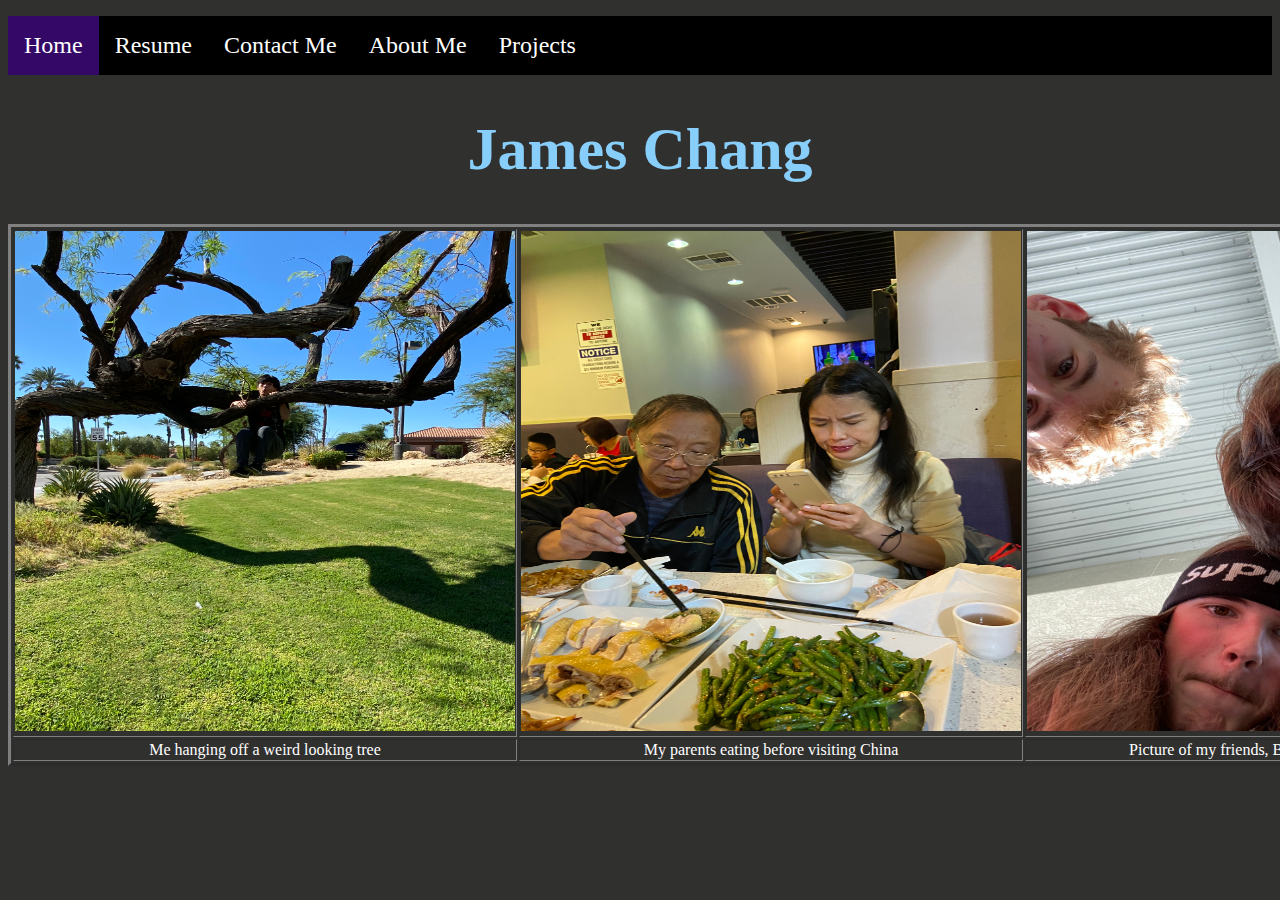
<file: index.html>
<!DOCTYPE html>
<html>
    <head>
        <title>Home</title>
        <link rel="stylesheet" type="text/css" href="css/navbar.css" />
        <link rel="stylesheet" type="text/css" href="css/index.css" />
    </head>
    <body> 

        <ul class="navbar">
            <li class="active"><a href="index.html">Home</a></li>
            <li><a href="resume.html">Resume</a></li>
            <li><a href="contactme.html">Contact Me</a></li>
            <li><a href="aboutme.html">About Me</a></li>
            <li class="drop-down">
                <a href="#">Projects</a>
                <ul class="dropdown-content">
                    <li><a href="textadventure.html">Text Adventure</a></li>
                    <li><a href="textadventurepython.html">Python Text Adventure</a></li>
                    <li><a href="rockpaperscissor.html">Rock Paper Scissor</a></li>
                    <li><a href="rsaproject.html">RSA Encryption and Decryption</a></li>
                    <li><a href="sinksubpro.html">Sink Sub Pro</a></li>
                </ul>
            </li>
        </ul>
          
        <h1>James Chang</h1>
        <table border=3 class="whitetext">
            <tr>
                <th><img src="images/treeclimb.jpg" width="500" height="500"></th>
                <th><img src="images/parents.jpg" width="500" height="500"></th>
                <th><img src="images/trio.jpg" width="500" height="500"></th>
            </tr>
            <tr>
                <td>Me hanging off a weird looking tree</td>
                <td>My parents eating before visiting China</td>
                <td>Picture of my friends, Bryce, Wyatt, and Ryan</td>
            </tr>
        </table>
    </body>
</html>
</file>
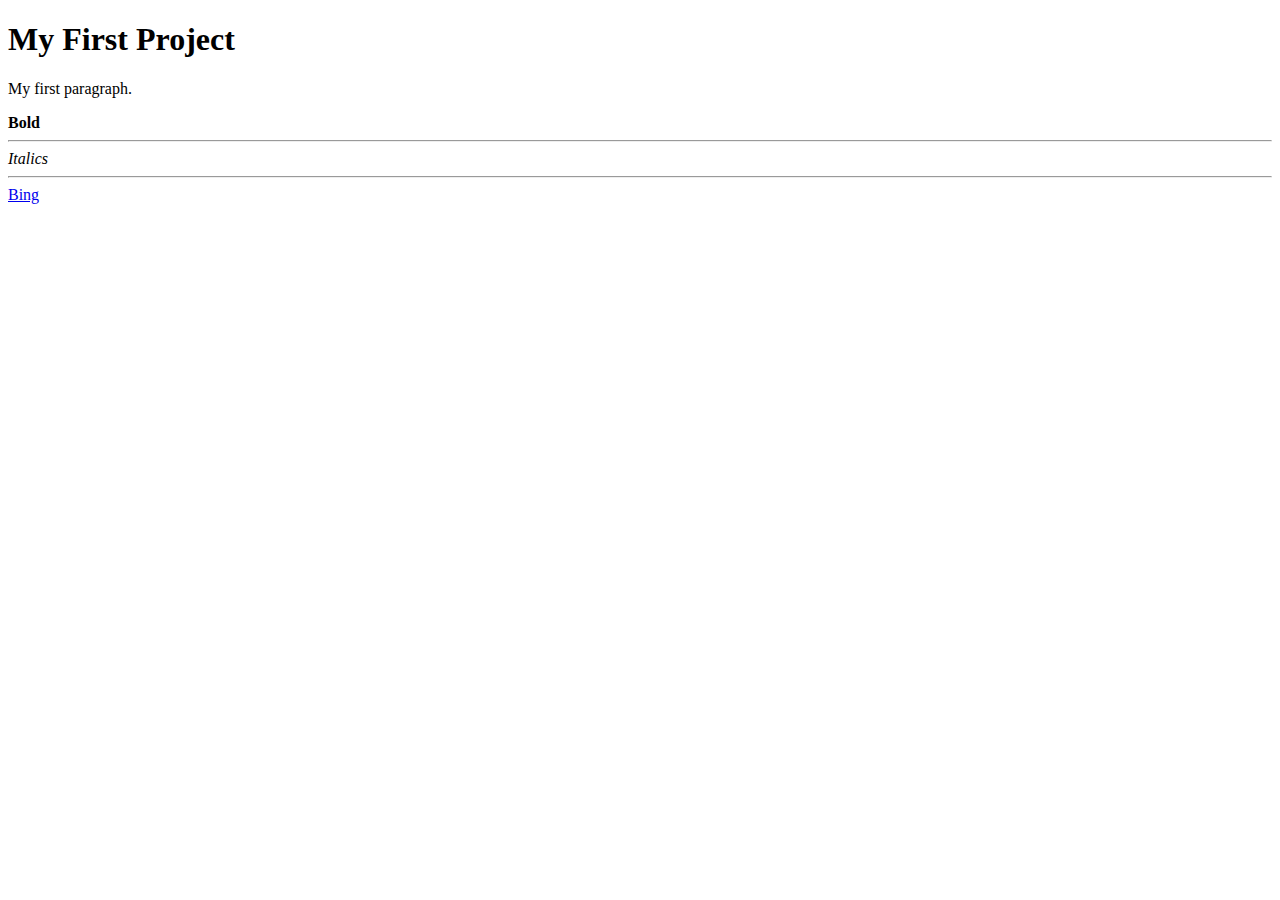
<file: .theia/index.html>
<!DOCTYPE html>
<html>
    <head>
        <title>Page Title</title>
    </head>
    <body>

        <h1>My First Project</h1>
        <p>My first paragraph.</p>
        <b>Bold</b><br>
        <hr>
        <i>Italics</i><br>
        <hr>
        <a href="https://bing.com">
        Bing
        </a>
    </body>
</html>
</file>
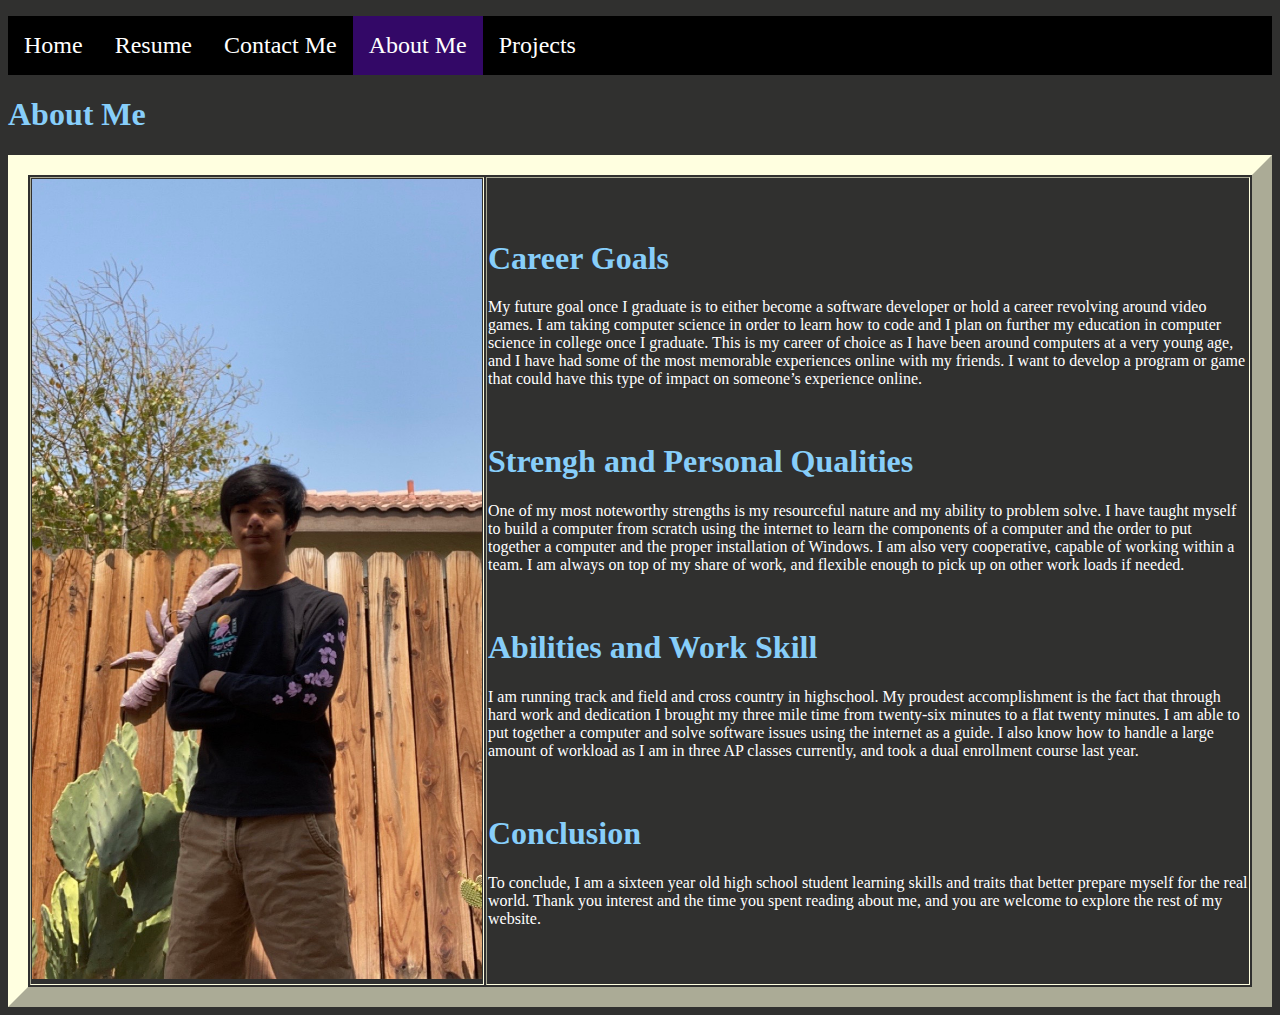
<file: aboutme.html>
<!DOCTYPE html>
<html>
    <head>
        <title>About Me</title>
        <link rel="stylesheet" type="text/css" href="css/navbar.css" />
        <link rel="stylesheet" type="text/css" href="css/aboutme.css" />
    </head>
    <body>

        <ul class="navbar">
            <li><a href="index.html">Home</a></li>
            <li><a href="resume.html">Resume</a></li>
            <li><a href="contactme.html">Contact Me</a></li>
            <li class="active"><a href="aboutme.html">About Me</a></li>
            <li class="drop-down">
                <a href="#">Projects</a>
                <ul class="dropdown-content">
                    <li><a href="textadventure.html">Text Adventure</a></li>
                    <li><a href="textadventurepython.html">Python Text Adventure</a></li>
                    <li><a href="rockpaperscissor.html">Rock Paper Scissor</a></li>
                    <li><a href="rsaproject.html">RSA Encryption and Decryption</a></li>
                    <li><a href="sinksubpro.html">Sink Sub Pro</a></li>
                </ul>
            </li>
        </ul>
          
        <h1>About Me</h1>
        <table border="20px">
        <td><img src="images/me.jpg" width="450" height=800></td>
        <td class=paragraph>
        <h1>Career Goals</h1>
        <p>My future goal once I graduate is to either become a software developer or hold a career revolving around video games. I am taking computer science in order to learn how to code and I plan on further my education in computer science in college once I graduate. This is my career of choice as I have been around computers at a very young age, and I have had some of the most memorable experiences online with my friends. I want to develop a program or game that could have this type of impact on someone’s experience online.</p>
        <br>
        <h1>Strengh and Personal Qualities</h1>
        <p>One of my most noteworthy strengths is my resourceful nature and my ability to problem solve. I have taught myself to build a computer from scratch using the internet to learn the components of a computer and the order to put together a computer and the proper installation of Windows. I am also very cooperative, capable of working within a team. I am always on top of my share of work, and flexible enough to pick up on other work loads if needed.</p>
        <br>
        <h1>Abilities and Work Skill</h1>
        <p>I am running track and field and cross country in highschool. My proudest accomplishment is the fact that through hard work and dedication I brought my three mile time from twenty-six minutes to a flat twenty minutes. I am able to put together a computer and solve software issues using the internet as a guide. I also know how to handle a large amount of workload as I am in three AP classes currently, and took a dual enrollment course last year.</p>
        <br>
        <h1>Conclusion</h1>
        <p>To conclude, I am a sixteen year old high school student learning skills and traits that better prepare myself for the real world. Thank you interest and the time you spent reading about me, and you are welcome to explore the rest of my website.</p>
        </td>
        </table>

    </body>
</html>
</file>
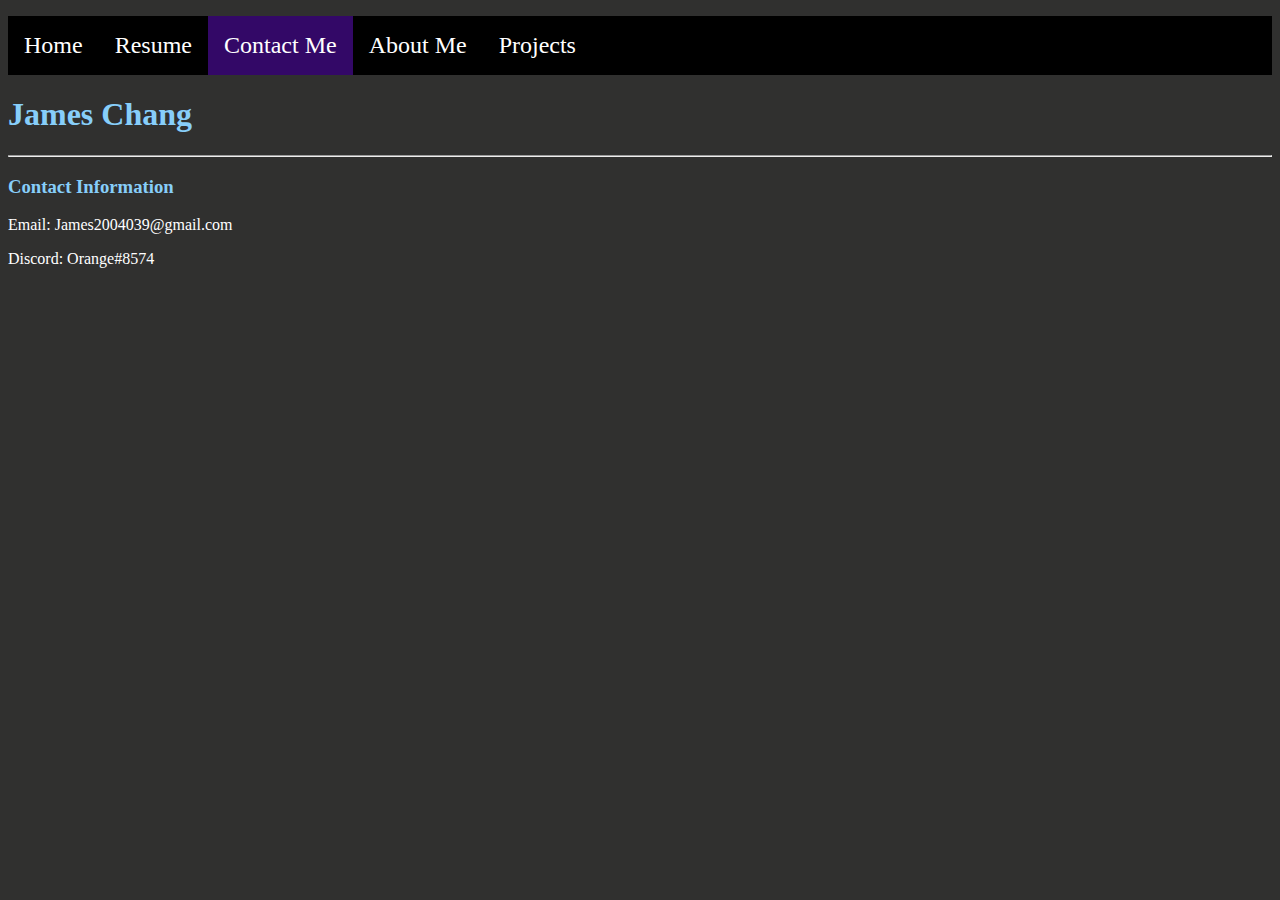
<file: contactme.html>
<!DOCTYPE html>
<html>
    <head>
        <title>Contact Me</title>
        <link rel="stylesheet" type="text/css" href="css/navbar.css" />
        <link rel="stylesheet" type="text/css" href="css/contactme.css" />
    </head>
    <body>

        <ul class="navbar">
            <li><a href="index.html">Home</a></li>
            <li><a href="resume.html">Resume</a></li>
            <li class="active"><a href="contactme.html">Contact Me</a></li>
            <li><a href="aboutme.html">About Me</a></li>
            <li class="drop-down">
                <a href="#">Projects</a>
                <ul class="dropdown-content">
                    <li><a href="textadventure.html">Text Adventure</a></li>
                    <li><a href="textadventurepython.html">Python Text Adventure</a></li>
                    <li><a href="rockpaperscissor.html">Rock Paper Scissor</a></li>
                    <li><a href="rsaproject.html">RSA Encryption and Decryption</a></li>
                    <li><a href="#">Project 5</a></li>
                </ul>
            </li>
        </ul>

        <h1>James Chang</h1>
        <hr>
        <h3>Contact Information</h3>
        <p>Email: James2004039@gmail.com</p>
        <p>Discord: Orange#8574<p>
    </body>
</html>
</file>
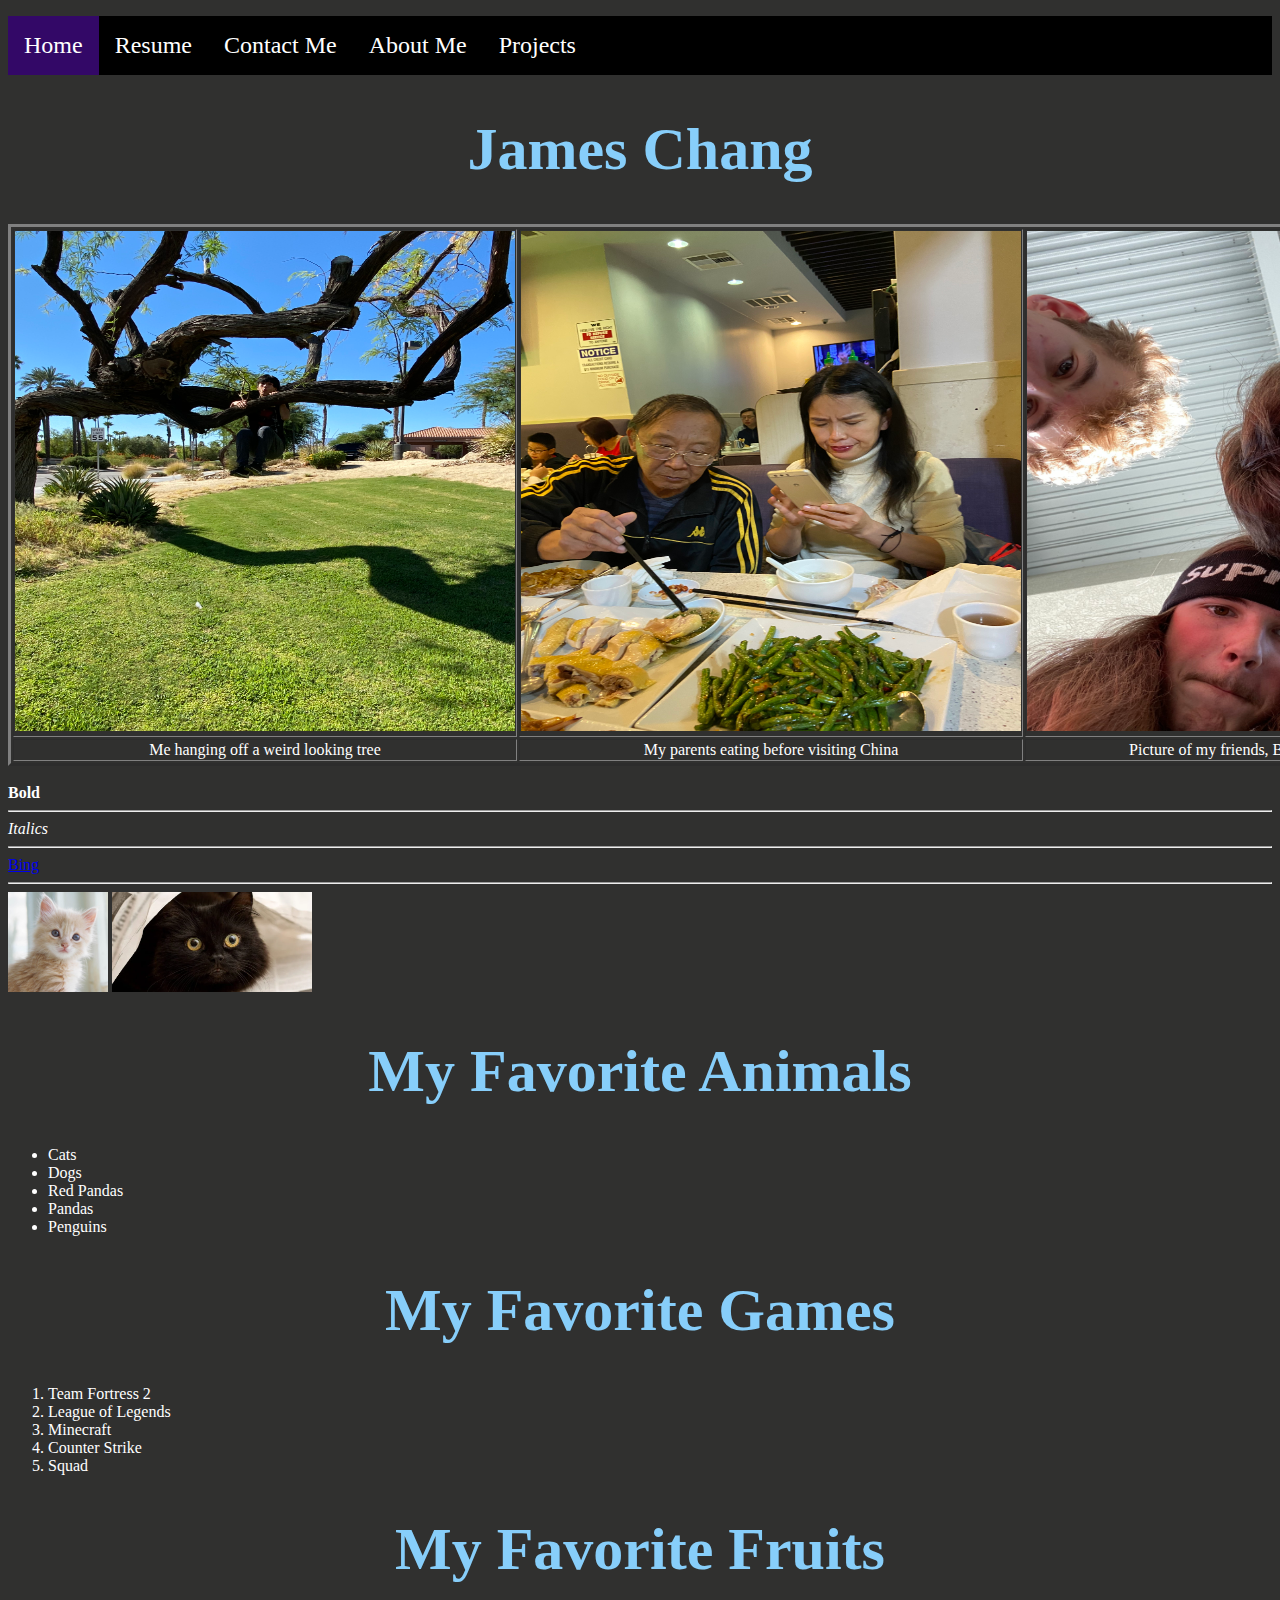
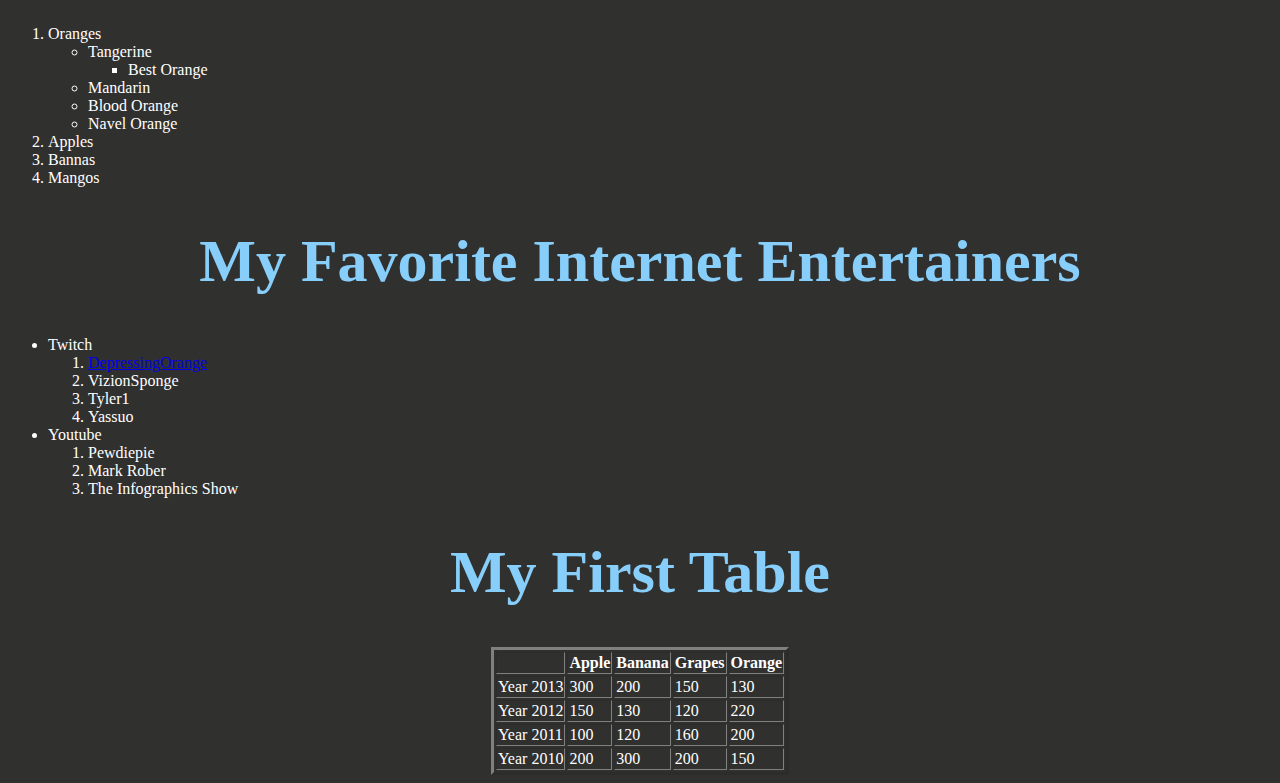
<file: dark.html>
<!DOCTYPE html>
<html>
    <head>
        <title>Home</title>
        <link rel="stylesheet" type="text/css" href="css/navbar.css" />
        <link rel="stylesheet" type="text/css" href="css/index.css" />
    </head>
    <body> 

        <ul class="navbar">
            <li class="active"><a href="index.html">Home</a></li>
            <li><a href="resume.html">Resume</a></li>
            <li><a href="contactme.html">Contact Me</a></li>
            <li><a href="aboutme.html">About Me</a></li>
            <li class="drop-down">
                <a href="#">Projects</a>
                <ul class="dropdown-content">
                    <li><a href="textadventure.html">Text Adventure</a></li>
                    <li><a href="textadventurepython.html">Python Text Adventure</a></li>
                    <li><a href="rockpaperscissor.html">Rock Paper Scissor</a></li>
                    <li><a href="rsaproject.html">RSA Encryption and Decryption</a></li>
                    <li><a href="sinksubpro.html">Sink Sub Pro</a></li>
                </ul>
            </li>
        </ul>
          
        <h1>James Chang</h1>
        <table border=3 class="whitetext">
            <tr>
                <th><img src="images/treeclimb.jpg" width="500" height="500"></th>
                <th><img src="images/parents.jpg" width="500" height="500"></th>
                <th><img src="images/trio.jpg" width="500" height="500"></th>
            </tr>
            <tr>
                <td>Me hanging off a weird looking tree</td>
                <td>My parents eating before visiting China</td>
                <td>Picture of my friends, Bryce, Wyatt, and Ryan</td>
            </tr>
        </table>
        <br>
        <b>Bold</b>
        <hr>
        <i>Italics</i>
        <hr>
        <a href="https://bing.com">
        Bing
        </a>
        <hr>
        <img src="images/kitten.jpg" width="100" height="100">
        <a href="https://en.wikipedia.org/wiki/Cat">
        <img src="images/blackcat.jpg" width="200" height="100">
        </a>
        <h1>My Favorite Animals</h1>
        <ul>
            <li>Cats</li>
            <li>Dogs</li>
            <li>Red Pandas</li>
            <li>Pandas</li>
            <li>Penguins</li>
        </ul>
        <h1>My Favorite Games</h1>
        <ol>
            <li>Team Fortress 2</li>
            <li>League of Legends</li>
            <li>Minecraft</li>
            <li>Counter Strike</li>
            <li>Squad</li>
        </ol>
        <h1>My Favorite Fruits</h1>
        <ol>
            <li>Oranges
                <ul>
                    <li>Tangerine
                        <ul>
                            <li>Best Orange</li>
                        </ul>
                    </li>
                    <li>Mandarin</li>
                    <li>Blood Orange</li>
                    <li>Navel Orange</li>
                </ul>
            </li>
            <li>Apples</li>
            <li>Bannas</li>
            <li>Mangos</li>
        </ol>
        <h1>My Favorite Internet Entertainers</h1>
        <ul>
            <li>Twitch
                <ol>
                    <li><a href="https://twitch.tv/depressingorange">DepressingOrange</a></li>
                    <li>VizionSponge</li>
                    <li>Tyler1</li>
                    <li>Yassuo</li>
                </ol>
            </li>
            <li>Youtube
                <ol>
                    <li>Pewdiepie</li>
                    <li>Mark Rober</li>
                    <li>The Infographics Show</li>
                </ol>
            </li>
        </ul>
        <h1>My First Table</h1>
        <table border=3>
            <tr class="headerRow">
                <th></th>
                <th>Apple</th>
                <th>Banana</th>
                <th>Grapes</th>
                <th>Orange</th>
            </tr>
            <tr class="oddRow">
                <td>Year 2013</td>
                <td>300</td>
                <td>200</td>
                <td>150</td>
                <td>130</td>
            </tr>
            <tr class="evenRow">
                <td>Year 2012</td>
                <td>150</td>
                <td>130</td>
                <td>120</td>
                <td>220</td>
            </tr>
            <tr class="oddRow">
                <td>Year 2011</td>
                <td>100</td>
                <td>120</td>
                <td>160</td>
                <td>200</td>            
            </tr>
            <tr class="evenRow">
                <td>Year 2010</td>
                <td>200</td>
                <td>300</td>
                <td>200</td>
                <td>150</td>
            </tr>
        </table>
    </body>
</html>
</file>
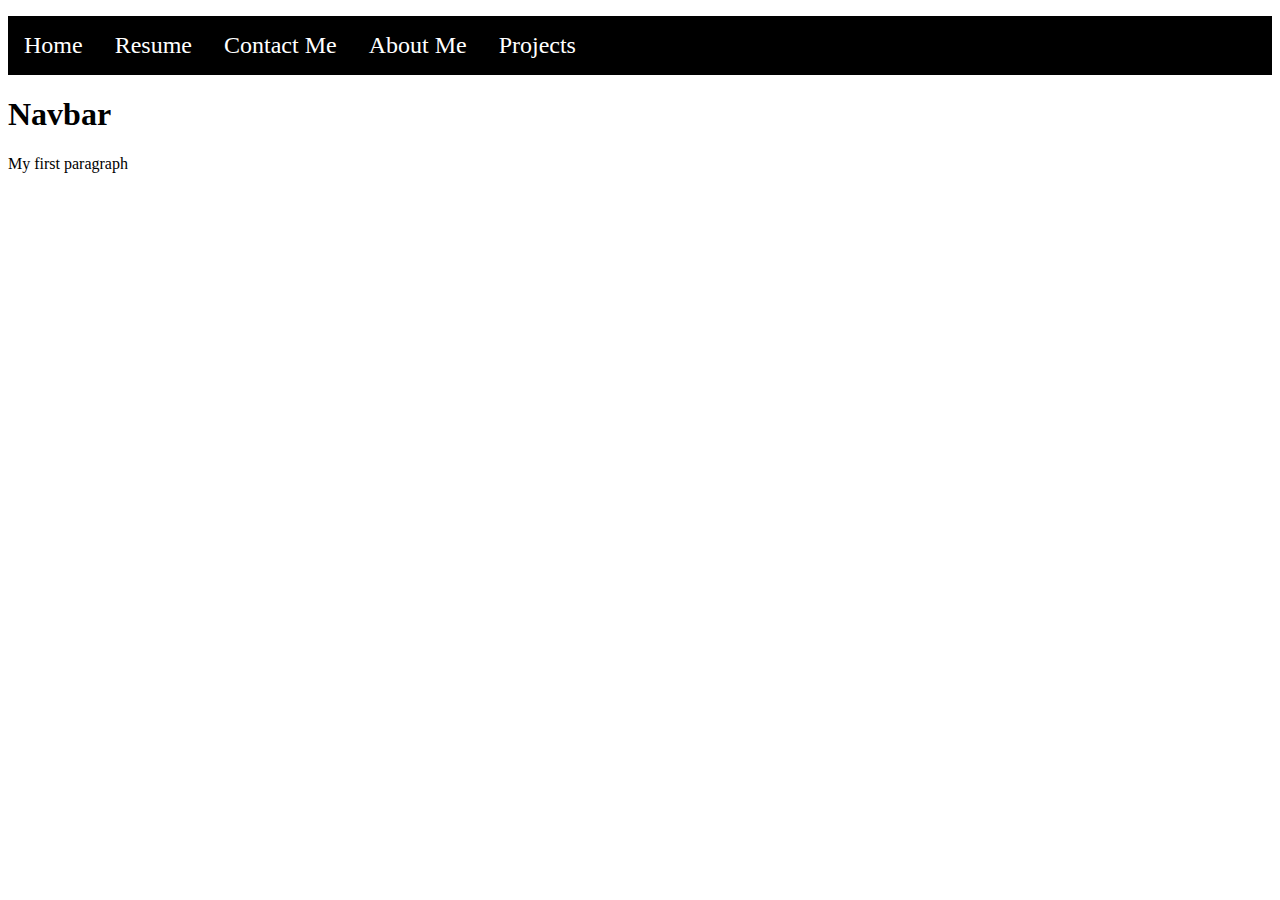
<file: navbar.html>
<!DOCTYPE html>
<html>
    <head>
        <title>Navbar</title>
        <link rel="stylesheet" type="text/css" href="css/navbar.css" />
    </head>
    <body>

        <ul class="navbar">
            <li><a href="index.html">Home</a></li>
            <li><a href="resume.html">Resume</a></li>
            <li><a href="contactme.html">Contact Me</a></li>
            <li><a href="aboutme.html">About Me</a></li>
            <li class="drop-down">
                <a href="#">Projects</a>
                <ul class="dropdown-content">
                    <li><a href="textadventure.html">Text Adventure</a></li>
                    <li><a href="textadventurepython.html">Python Text Adventure</a></li>
                    <li><a href="rockpaperscissor.html">Rock Paper Scissor</a></li>
                    <li><a href="rsaproject.html">RSA Encryption and Decryption</a></li>
                    <li><a href="sinksubpro.html">Sink Sub Pro</a></li>
                </ul>
            </li>
        </ul>
          
    <h1>Navbar</h1>
    <p>My first paragraph</p>
    </body>
</html>
</file>
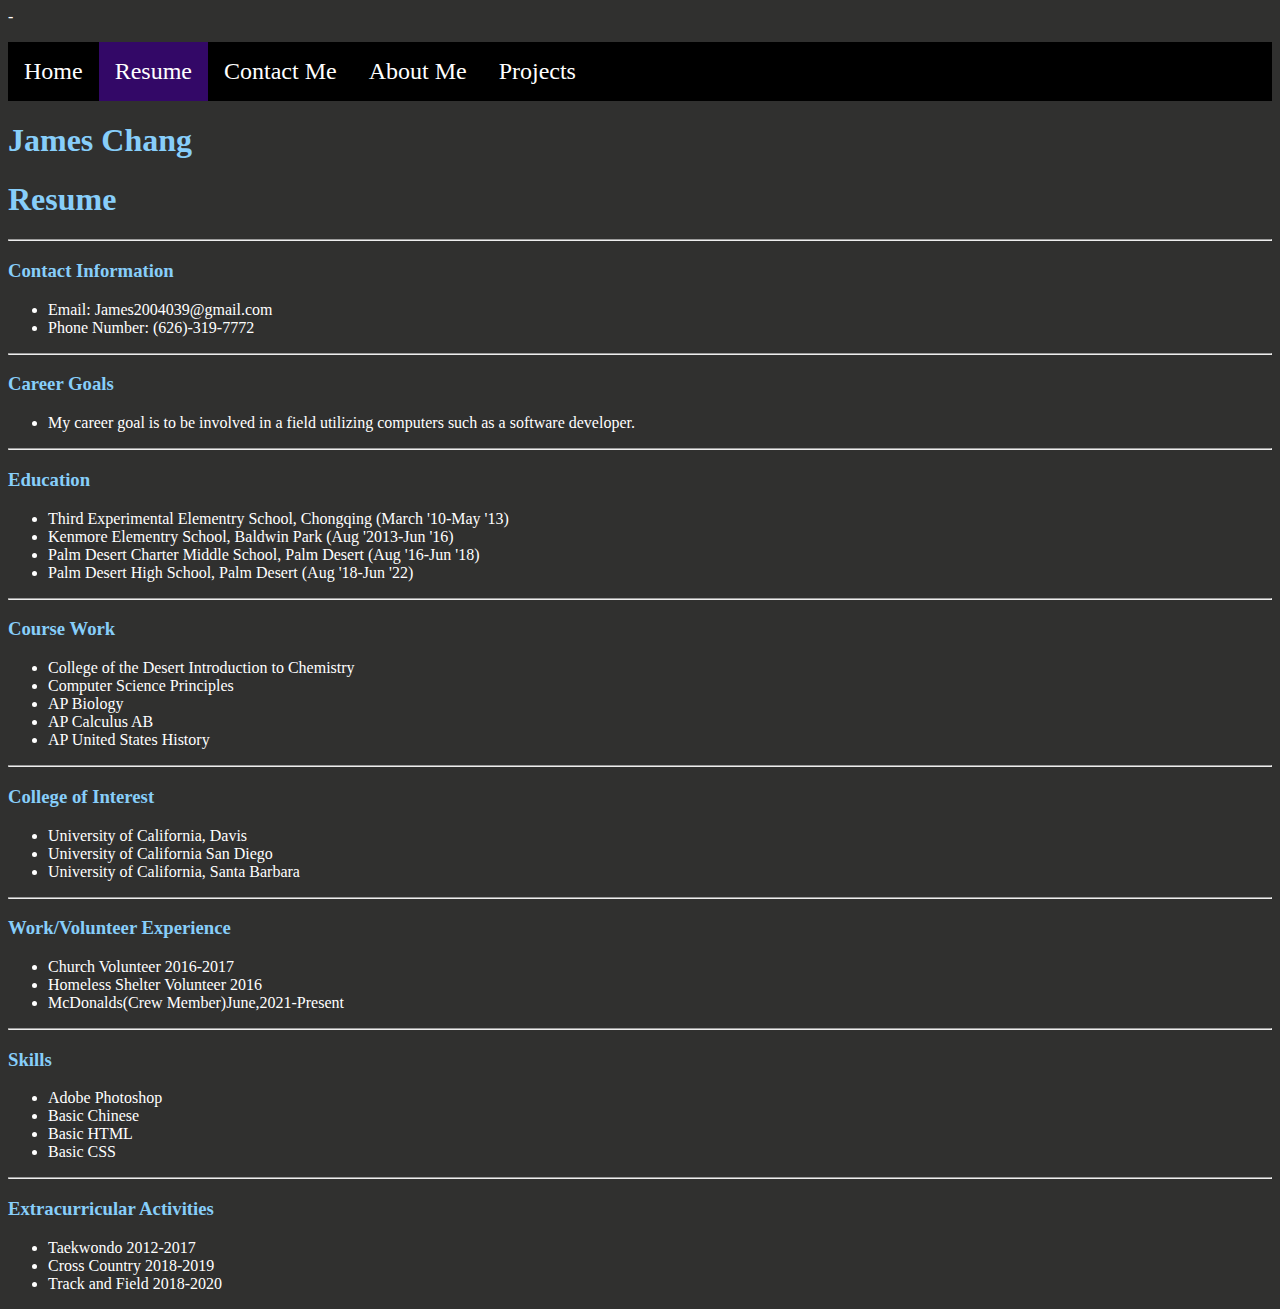
<file: resume.html>
-<!DOCTYPE html>
<html>
    <head>
        <title>Resume</title>
        <link rel="stylesheet" type="text/css" href="css/navbar.css" />
        <link rel="stylesheet" type="text/css" href="css/resume.css" />
    </head>
    <body>

        <ul class="navbar">
            <li><a href="index.html">Home</a></li>
            <li class="active"><a href="resume.html">Resume</a></li>
            <li><a href="contactme.html">Contact Me</a></li>
            <li><a href="aboutme.html">About Me</a></li>
            <li class="drop-down">
                <a href="#">Projects</a>
                <ul class="dropdown-content">
                    <li><a href="textadventure.html">Text Adventure</a></li>
                    <li><a href="textadventurepython.html">Python Text Adventure</a></li>
                    <li><a href="rockpaperscissor.html">Rock Paper Scissor</a></li>
                    <li><a href="rsaproject.html">RSA Encryption and Decryption</a></li>
                    <li><a href="sinksubpro.html">Sink Sub Pro</a></li>
                </ul>
            </li>
        </ul>

        <h1>James Chang</h1>  
        <h1>Resume</h1>
        <hr>
        <h3>Contact Information</h3>
        <ul>
            <li>Email: James2004039@gmail.com</li>
            <li>Phone Number: (626)-319-7772</li>
        </ul>
        <hr>
        <h3>Career Goals</h3>
        <ul>
            <li>My career goal is to be involved in a field utilizing computers such as a software developer.</li>
        </ul>
        <hr>
        <h3>Education</h3>
        <ul>
            <li>Third Experimental Elementry School, Chongqing (March '10-May '13)
            <li>Kenmore Elementry School, Baldwin Park (Aug '2013-Jun '16)
            <li>Palm Desert Charter Middle School, Palm Desert (Aug '16-Jun '18)</li>
            <li>Palm Desert High School, Palm Desert (Aug '18-Jun '22)</li>
        </ul>
        <hr>
        <h3>Course Work</h3>
        <ul>
            <li>College of the Desert Introduction to Chemistry</li>
            <li>Computer Science Principles</li>
            <li>AP Biology</li>
            <li>AP Calculus AB</li>
            <li>AP United States History</li>
        </ul>
        <hr>
        <h3>College of Interest</h3>
        <ul>
            <li>University of California, Davis</li>
            <li>University of California San Diego</li>
            <li>University of California, Santa Barbara</li>
        </ul>
        <hr>
        <h3>Work/Volunteer Experience</h3>
        <ul>
            <li>Church Volunteer 2016-2017</li>
            <li>Homeless Shelter Volunteer 2016</li>
            <li>McDonalds(Crew Member)June,2021-Present</li>
        </ul>
        <hr>
        <h3>Skills</h3>
        <ul>
            <li>Adobe Photoshop</li>
            <li>Basic Chinese</li>
            <li>Basic HTML</li>
            <li>Basic CSS</li>
        </ul>
        <hr>
        <h3>Extracurricular Activities</h3>
        <ul>
            <li>Taekwondo 2012-2017</li>
            <li>Cross Country 2018-2019</li>
            <li>Track and Field 2018-2020</li>
        </ul>
    </body>
</html>
</file>
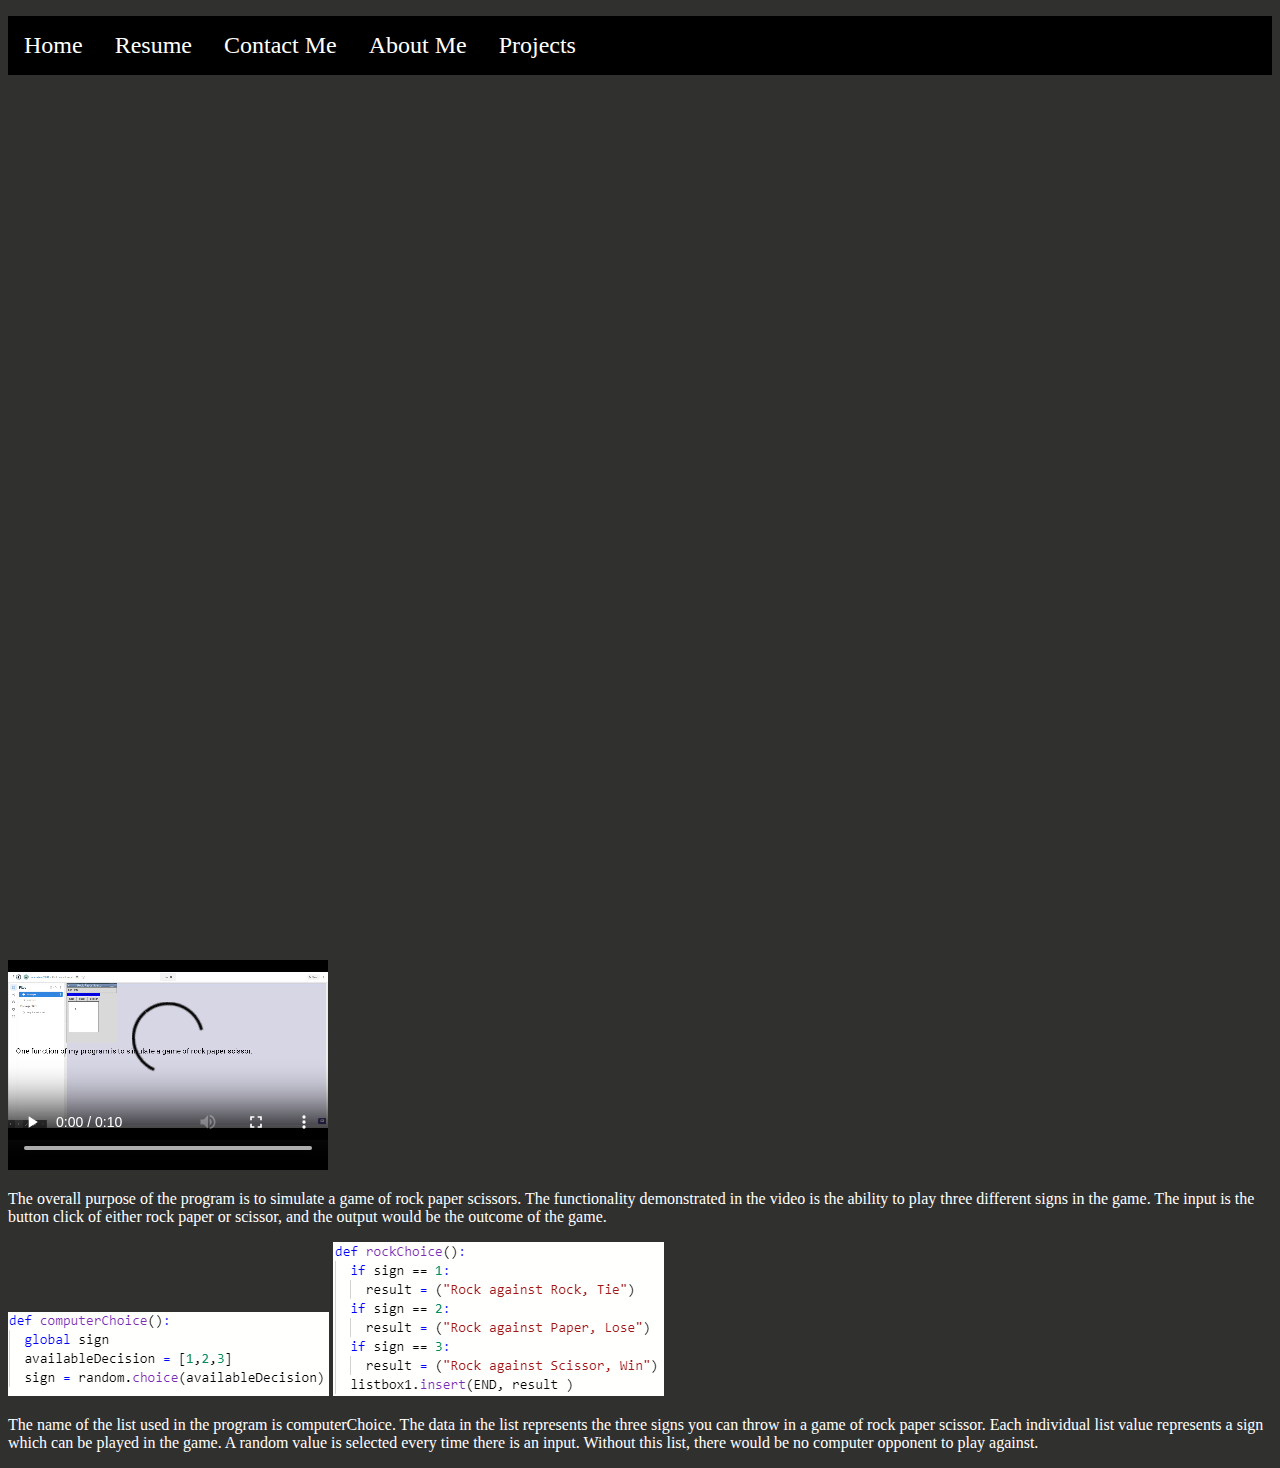
<file: rockpaperscissor.html>
<!DOCTYPE html>
<html>
    <head>
        <title>Rock Paper Scissor</title>
        <link rel="stylesheet" type="text/css" href="css/navbar.css" />
        <link rel="stylesheet" type="text/css" href="css/textadventurepython.css" />
    </head>
    <body>

        <ul class="navbar">
            <li><a href="index.html">Home</a></li>
            <li><a href="resume.html">Resume</a></li>
            <li><a href="contactme.html">Contact Me</a></li>
            <li><a href="aboutme.html">About Me</a></li>
            <li class="drop-down">
                <a href="#">Projects</a>
                <ul class="dropdown-content">
                    <li><a href="textadventure.html">Text Adventure</a></li>
                    <li><a href="textadventurepython.html">Python Text Adventure</a></li>
                    <li><a href="rockpaperscissor.html">Rock Paper Scissor</a></li>
                    <li><a href="rsaproject.html">RSA Encryption and Decryption</a></li>
                    <li><a href="sinksubpro.html">Sink Sub Pro</a></li>
                </ul>
            </li>
        </ul>     

        <iframe height="835px" width="100%" src="https://repl.it/@jameschang2004/Rock-Paper-Scissors?lite=true" scrolling="no" frameborder="no" allowtransparency="true" allowfullscreen="true" sandbox="allow-forms allow-pointer-lock allow-popups allow-same-origin allow-scripts allow-modals"></iframe>
        <video width="320" height="240" controls>
            <source src="videos/gamevideo.mp4" type="video/mp4">
        </video>
        <p>The overall purpose of the program is to simulate a game of rock paper scissors. The functionality demonstrated in the video is the ability to play three different signs in the game. The input is the button click of either rock paper or scissor, and the output would be the outcome of the game.</p>
        <img src="images/code1.png">
        <img src="images/code2.png">
        <p>The name of the list used in the program is computerChoice. The data in the list represents the three signs you can throw in a game of rock paper scissor. Each individual list value represents a sign which can be played in the game. A random value is selected every time there is an input. Without this list, there would be no computer opponent to play against.</p>
    </body>
</html>
</file>
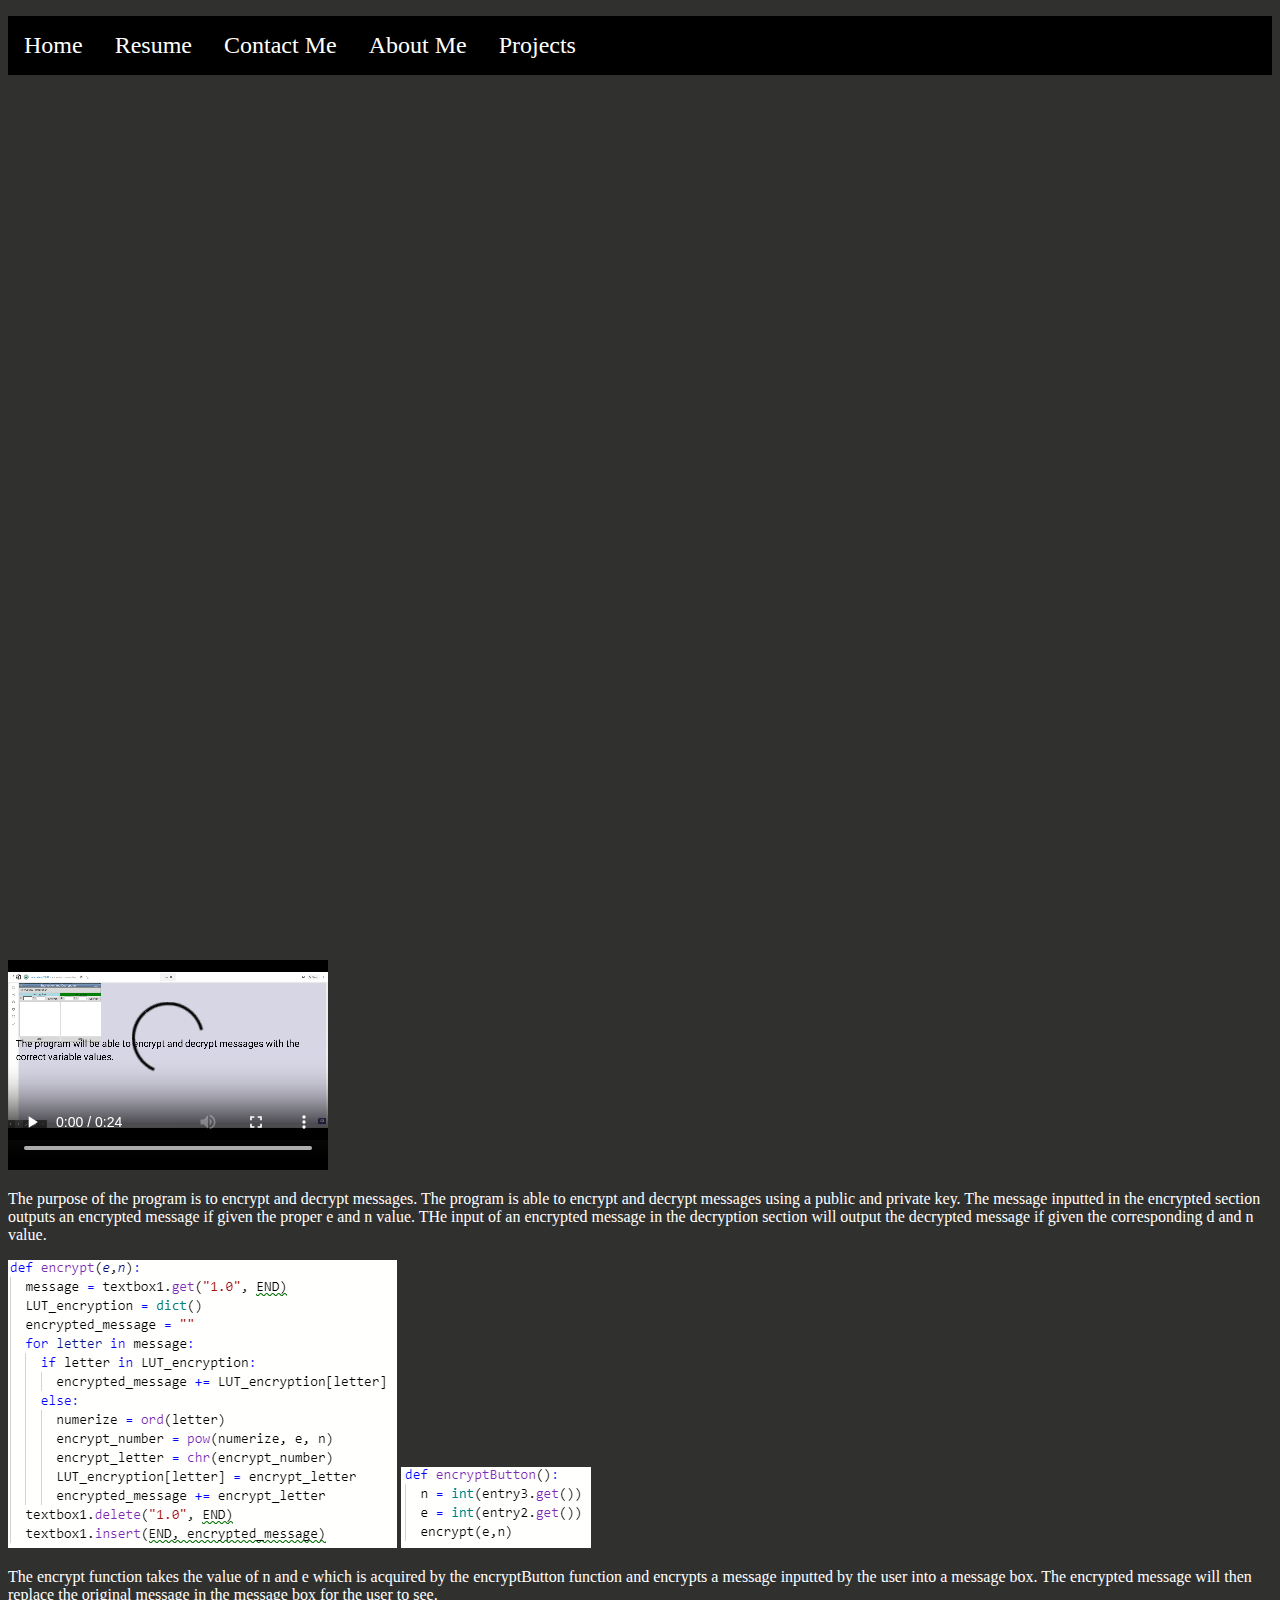
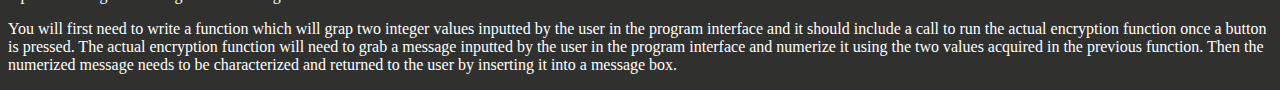
<file: rsaproject.html>
<!DOCTYPE html>
<html>
    <head>
        <title>RSA Encryption and Decryption</title>
        <link rel="stylesheet" type="text/css" href="css/navbar.css" />
        <link rel="stylesheet" type="text/css" href="css/textadventurepython.css" />
    </head>
    <body>
        <ul class="navbar">
            <li><a href="index.html">Home</a></li>
            <li><a href="resume.html">Resume</a></li>
            <li><a href="contactme.html">Contact Me</a></li>
            <li><a href="aboutme.html">About Me</a></li>
            <li class="drop-down">
                <a href="#">Projects</a>
                <ul class="dropdown-content">
                    <li><a href="textadventure.html">Text Adventure</a></li>
                    <li><a href="textadventurepython.html">Python Text Adventure</a></li>
                    <li><a href="rockpaperscissor.html">Rock Paper Scissor</a></li>
                    <li><a href="rsaproject.html">RSA Encryption and Decryption</a></li>
                    <li><a href="sinksubpro.html">Sink Sub Pro</a></li>
                </ul>
            </li>
        </ul>  

        <iframe height="835px" width="100%" src="https://repl.it/@jameschang2004/rsa-project-jameschang2004?lite=true" scrolling="no" frameborder="no" allowtransparency="true" allowfullscreen="true" sandbox="allow-forms allow-pointer-lock allow-popups allow-same-origin allow-scripts allow-modals"></iframe>
        <video width="320" height="240" controls>
            <source src="videos/rsaencryption.mp4" type="video/mp4">
        </video>
        <p>
            The purpose of the program is to encrypt and decrypt messages. The program is able to encrypt and decrypt messages using a public and private key. The message inputted in the encrypted section outputs an encrypted message if given the proper e and n value. THe input of an encrypted message in the decryption section will output the decrypted message if given the corresponding d and n value.
        </p>
        <img src="images/encryptioncode.png">
        <img src="images/encryptbutton.png">
        <p>
            The encrypt function takes the value of n and e which is acquired by the encryptButton function and encrypts a message inputted by the user into a message box. The encrypted message will then replace the original message in the message box for the user to see. 
        </p>
        <p>
            You will first need to write a function which will grap two integer values inputted by the user in the program interface and it should include a call to run the actual encryption function once a button is pressed. The actual encryption function will need to grab a message inputted by the user in the program interface and numerize it using the two values acquired in the previous function. Then the numerized message needs to be characterized and returned to the user by inserting it into a message box.
        </p>
    </body>
</html>
</file>
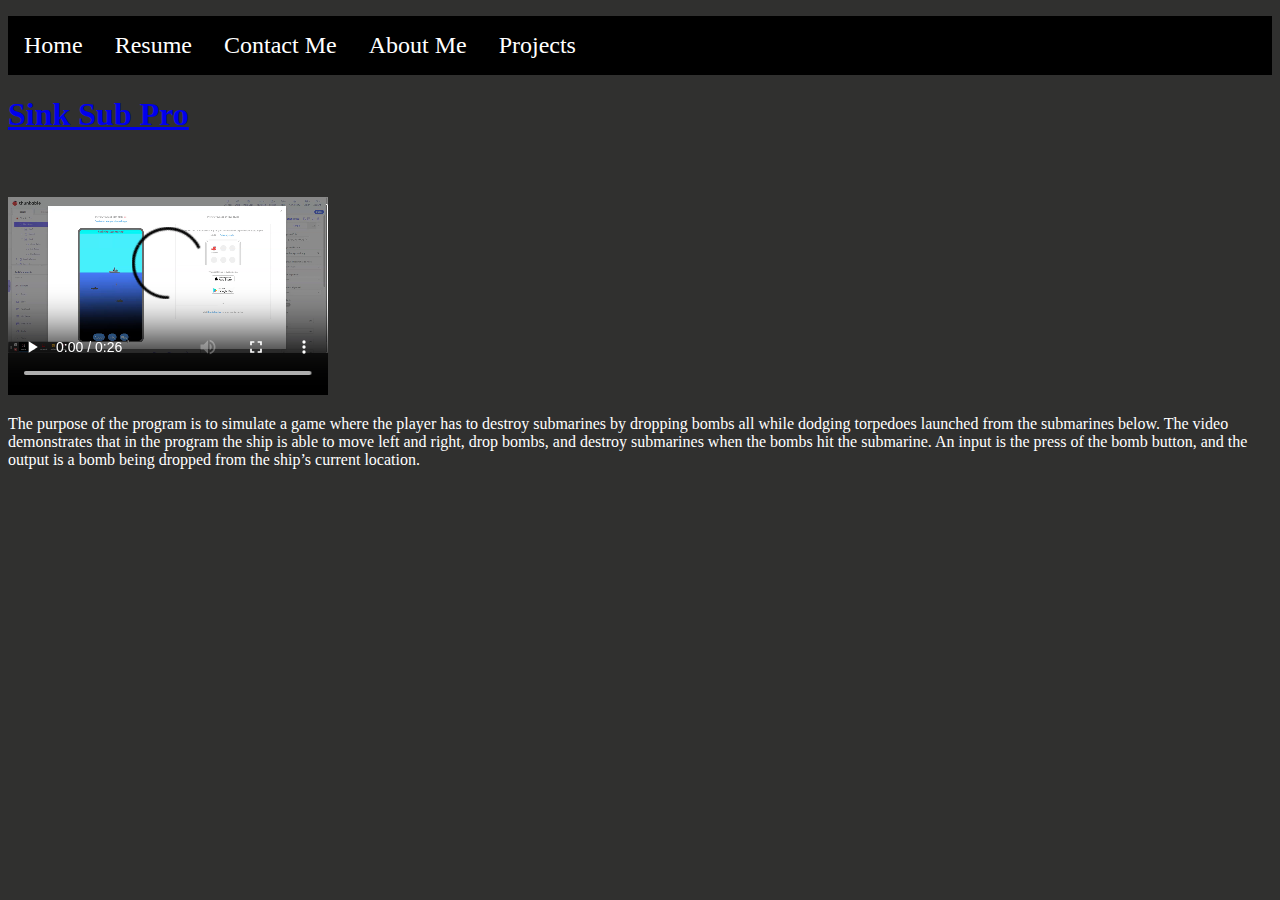
<file: sinksubpro.html>
<!DOCTYPE html>
<html>
    <head>
        <title>Sink Sub Pro</title>
        <link rel="stylesheet" type="text/css" href="css/navbar.css" />
        <link rel="stylesheet" type="text/css" href="css/textadventurepython.css" />
    </head>
    <body>

        <ul class="navbar">
            <li><a href="index.html">Home</a></li>
            <li><a href="resume.html">Resume</a></li>
            <li><a href="contactme.html">Contact Me</a></li>
            <li><a href="aboutme.html">About Me</a></li>
            <li class="drop-down">
                <a href="#">Projects</a>
                <ul class="dropdown-content">
                    <li><a href="textadventure.html">Text Adventure</a></li>
                    <li><a href="textadventurepython.html">Python Text Adventure</a></li>
                    <li><a href="rockpaperscissor.html">Rock Paper Scissor</a></li>
                    <li><a href="rsaproject.html">RSA Encryption and Decryption</a></li>
                    <li><a href="sinksubpro.html">Sink Sub Pro</a></li>
                </ul>
            </li>
        </ul>
          
        <h1><a href="https://x.thunkable.com/copy/dab73ee277d032dac64e74fa6b3b590a">Sink Sub Pro</a></h1>
        <video width="320" height="240" controls>
            <source src="videos/sinksubprovideo.mp4" type="video/mp4">
        </video>
        <p>The purpose of the program is to simulate a game where the player has to destroy submarines by dropping bombs all while dodging torpedoes launched from the submarines below. The video demonstrates that in the program the ship is able to move left and right, drop bombs, and destroy submarines when the bombs hit the submarine. An input is the press of the bomb button, and the output is a bomb being dropped from the ship’s current location.</p>
    </body>
</html>
</file>
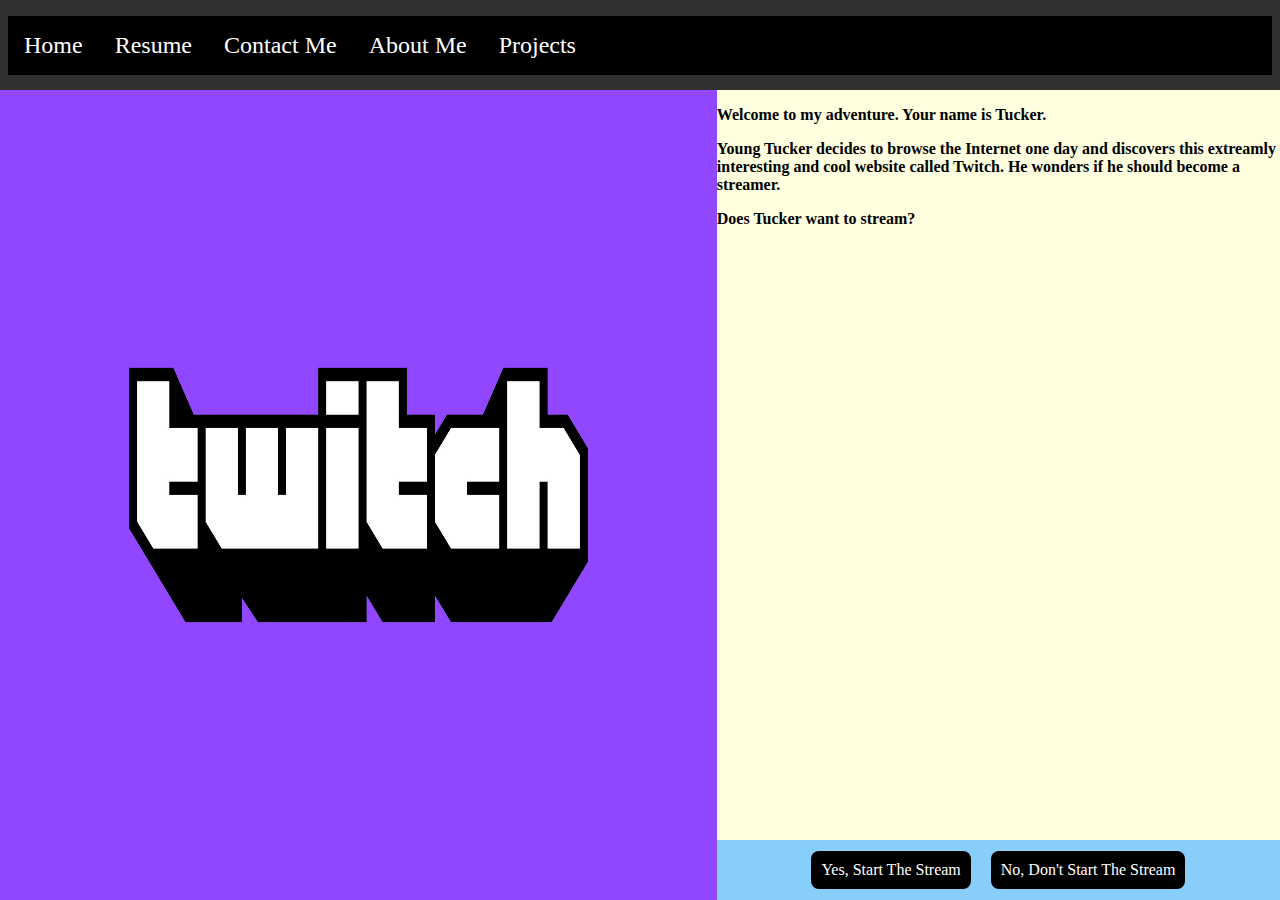
<file: textadventure.html>
<!DOCTYPE html>
<html>
    <head>
        <title>Text Adventure</title>
        <link rel="stylesheet" type="text/css" href="css/navbar.css" />
        <link rel="stylesheet" type="text/css" href="css/textadventure.css" />
    </head>
    <body>

        <ul class="navbar">
            <li><a href="index.html">Home</a></li>
            <li><a href="resume.html">Resume</a></li>
            <li><a href="contactme.html">Contact Me</a></li>
            <li><a href="aboutme.html">About Me</a></li>
            <li class="drop-down">
                <a href="#">Projects</a>
                <ul class="dropdown-content">
                    <li><a href="textadventure.html">Text Adventure</a></li>
                    <li><a href="textadventurepython.html">Python Text Adventure</a></li>
                    <li><a href="rockpaperscissor.html">Rock Paper Scissor</a></li>
                    <li><a href="rsaproject.html">RSA Encryption and Decryption</a></li>
                    <li><a href="sinksubpro.html">Sink Sub Pro</a></li>
                </ul>
            </li>
        </ul>

    <div id="container">
        <div id="left_pane">
            <img id="story_img" src="images/kitten.jpg"/>
        </div>
        <div id="right_pane">
            <div id="story_text">
                <p id="p1">Tucker's Journey To Twitch Fame</p>
                <p id="p2">You just discover the streaming platform Twitch</p>
                <p id="p3">Does Tucker want to stream.</p>
            </div>
            <div id="button_choices">
            
                <a id="b1" class="buttons" href="#" onclick="bclick(1)">Yes</a>
                <a id="b2" class="buttons" href="#" onclick="bclick(2)">No</a>

            </div>        
        </div>
    </div>      

    <script>
        var b1 = document.getElementById("b1");
        var b2 = document.getElementById("b2");
        var img = document.getElementById("story_img");
        var p1 = document.getElementById("p1");
        var p2 = document.getElementById("p2");
        var p3 = document.getElementById("p3");
        var state = "intro";
        intro();

        function intro (){
            img.src = "images/twitch.jpg";
            b1.innerHTML = "Yes, Start The Stream";
            b2.innerHTML = "No, Don't Start The Stream";
            p1.innerHTML = "Welcome to my adventure. Your name is Tucker.";
            p2.innerHTML = "Young Tucker decides to browse the Internet one day and discovers this extreamly interesting and cool website called Twitch. He wonders if he should become a streamer.";
            p3.innerHTML = "Does Tucker want to stream?"
            b2.style.display = "block"
        }

        function startTheStream (){
            img.src = "images/startthestream.jpg";
            p1.innerHTML = "Tucker decides to start up his stream and begin his career as a twitch streamer."
            p2.innerHTML = "Tucker is in high spirts as he expected himself to instantly become twitch famous, but nobody joins his stream and he becomes extreamly depressed. Tucker begins to question his decisions."
            p3.innerHTML = "Is Tucker going to continue the stream?"
            b1.innerHTML = "Yes, Continue The Stream"
            b2.innerHTML = "No, Stop Streaming"
            b2.style.display = "block"
        }

        function gameOver (){
            img.src = "images/gameover.jpg";
            p1.innerHTML = "What are you even doing here then?"
            p2.innerHTML = "Leave, you are failure who gave up before even trying. How will you be successful in life if you just give up on all your dreams. You will forever be a loser who will never succeed."
            p3.innerHTML = "Click Button To Restart"
            b1.innerHTML = "Restart"
            b2.style.display = "none"
        }

        function continueStream (){
            img.src = "images/continuestream.jpg";
            p1.innerHTML = "Tucker, feeling defeated, decides to power through and cointinues to stream his favorite game, Rainbow Six Siege."
            p2.innerHTML = "Tucker encounter a young prodigy gamer who calls himself Zenals while streaming Rainbow Six Siege, and he invites Tucker to play with him."
            p3.innerHTML = "Is Tucker going to play with Zenals?"
            b1.innerHTML = "Yes, Play With Zenals"
            b2.innerHTML = "No, Don't Play With Zenals "
            b2.style.display = "block"
        }
        
        function gameOverTwo (){
            img.src = "images/gameover.jpg";
            p1.innerHTML = "How could you give up so early?"
            p2.innerHTML = "With a weak mental like that you will never be famous. You are just a loser who gave up without putting in the effort. You are actually the world's worst streamer."
            p3.innerHTML = "Click Button To Restart"
            b1.innerHTML = "Restart"
            b2.style.display = "none"
        }

        function playZenals (){
            img.src = "images/playzenals.jpg";
            p1.innerHTML = "Tucker decides to play with Zenals"
            p2.innerHTML = "To Tucker's surprise, Zenals decides to bring all of his friends to watch his stream, and Tucker instantly becomes Twitch Affliated. During the stream, one of the viewers donates ONE THOUSAND dollars and asks Tucker to throw Jake the dog the ball."
            p3.innerHTML = "Is Tucker going to throw Jake the ball?"
            b1.innerHTML = "Yes, Throw Jake The Ball"
            b2.innerHTML = "No, Don't Throw Jake The Ball"
            b2.style.display = "block"
        }

        function noZenals (){
            img.src = "images/gameover.jpg";
            p1.innerHTML = "Tucker decides not to play with some lame kid called Zenals."
            p2.innerHTML = "Enraged by the fact that you called him lame, Zenals decides to join your bitter rivals Micky's stream, and you are quickly overshadowed falling into irrelevance."
            p3.innerHTML = "Click Button To Restart"
            b1.innerHTML = "Restart"
            b2.style.display = "none"
        }

        function yesBall (){
            img.src = "images/happydog.jpg";
            p1.innerHTML = "Tucker decides to throw the ball to Jake."
            p2.innerHTML = "Everyone celebrates Tucker as the best pet owner on Twitch, and Tucker gains even more followers becoming a Twitch Partner."
            p3.innerHTML = "Click Next To Continue"
            b1.innerHTML = "Next"
            b2.style.display = "none"
        }

        function noBall (){
            img.src = "images/saddog.jpg";
            p1.innerHTML = "Tucker decides to not throw Jake the ball."
            p2.innerHTML = "Everyone outraged by the fact that Tucker did not throw Jake the ball, and denied Jake happiness. Tucker's viewers begins to unfollow him."
            p3.innerHTML = "Your viewers demand an apology, will you give an apology?"
            b1.innerHTML = "Apologize"
            b2.innerHTML = "Don't Apologize"
        }

        function apologize (){
            img.src = "images/apologize.jpg";
            p1.innerHTML = "Tucker decides to apologize."
            p2.innerHTML = "Tucker's sincere apology touched everyone who watched, and his viewership improves allowing him to become a Twitch Partner."
            p3.innerHTML = "Click Next to Continue"
            b1.innerHTML = "Next"
            b2.style.display = "none"
        }

        function noApology (){
            img.src = "images/gameover.jpg";
            p1.innerHTML = "Tucker decides not to apologize."
            p2.innerHTML = "Angred by your stubbornness to give an apology, all your viewer decide to join your bitter rival Micky's stream instead because unlike you. He is a animal rights activist. Your career comes to an abrupt end as you lose all your viewers."
            p3.innerHTML = "Click Button To Restart"
            b1.innerHTML = "Restart"
            b2.style.display = "none"
        }

        function momEnters (){
            img.src = "images/facepalm.jpg";
            p1.innerHTML = "Tucker's mom enters his room in order to celebrate Tucker's recent achivement of becoming a Twitch Partner."
            p2.innerHTML = "Tucker's mom embarrassed him terribly in front of the stream as she did the gangnam style and falls in front of the camera hurting herself."
            p3.innerHTML = "Will you be rude to your mom or nice to your mom while asking her to leave your room?"
            b1.innerHTML = "Be Rude"
            b2.innerHTML = "Be Nice"
            b2.style.display = "block"
        }

        function beRude (){
            img.src = "images/gameover.jpg";
            p1.innerHTML = "Tucker decides to yell at his mother."
            p2.innerHTML = "Tucker's mother angred by the Tucker's rudeness, shuts off his internet. Tucker unable to stream quickly fell into irrelevancy, and his streaming career in ruins."
            p3.innerHTML = "Click Button To Restart"
            b1.innerHTML = "Restart"
            b2.style.display = "none"
        }

        function beNice (){
            img.src = "images/win.jpg";
            p1.innerHTML = "Tucker decides to help his mother up."
            p2.innerHTML = "Tucker being the good son that he is encourages his mother. The Twitch community respecting Tucker's decision crowns him the King of Twitch. Tucker becomes the legendary twitch streamer and lives the rest of his life in paradise."
            p3.innerHTML = "Click Button To Replay"
            b1.innerHTML = "Replay"
            b2.style.display = "none"
        }

        

        ///State Machine
        function bclick(button){
            if (state == "intro"){
                if (button == 1){
                    startTheStream();
                    state="startTheStream";
                }
                else if(button == 2){
                    gameOver();
                    state = "gameOver"
                }
            }
            else if(state == "gameOver"){
                if (button == 1){
                    intro();
                    state = "intro";
                }
            }
            else if(state == "startTheStream"){
                if (button == 1){
                    continueStream();
                    state = "continueStream";
                }
                else if(button == 2){
                    gameOverTwo();
                    state = "gameOverTwo"
                }
            }
            else if(state == "gameOverTwo"){
                if (button == 1){
                    intro();
                    state = "intro";
                }
            }
            else if(state == "continueStream"){
                if (button == 1){
                    playZenals();
                    state = "playZenals";
                }
                else if (button == 2){
                    noZenals();
                    state = "noZenals";
                }
            }
            else if(state == "noZenals"){
                if (button == 1){
                    intro();
                    state = "intro";
                }
            }
           else if(state == "playZenals"){
                if (button == 1){
                    yesBall();
                    state = "yesBall";
                }
                else if (button == 2){
                    noBall();
                    state = "noBall";
                }
            }
            else if(state == "noBall"){
                if (button == 1){
                    apologize();
                    state = "apologize";
                }
                else if (button == 2){
                    noApology()
                    state = "noApology"
                }
            }
            else if(state == "noApology"){
                if (button == 1){
                    intro();
                    state = "intro";
                }
            }
            else if(state == "yesBall"){
                if (button == 1){
                    momEnters();
                    state = "momEnters";
                }
            }
            else if(state == "apologize"){
                if (button == 1){
                    momEnters();
                    state = "momEnters";
                }
            }
            else if(state == "momEnters"){
                if (button == 1){
                    beRude();
                    state = "beRude";
                }
                else if (button == 2){
                    beNice();
                    state = "beNice";
                }
            }
            else if(state == "beRude"){
                if (button == 1){
                    intro();
                    state = "intro";
                }
            }
            else if(state == "beNice"){
                if (button == 1){
                    intro();
                    state = "intro";
                }
            }
        }

    </script>
    </body>
</html>
</file>
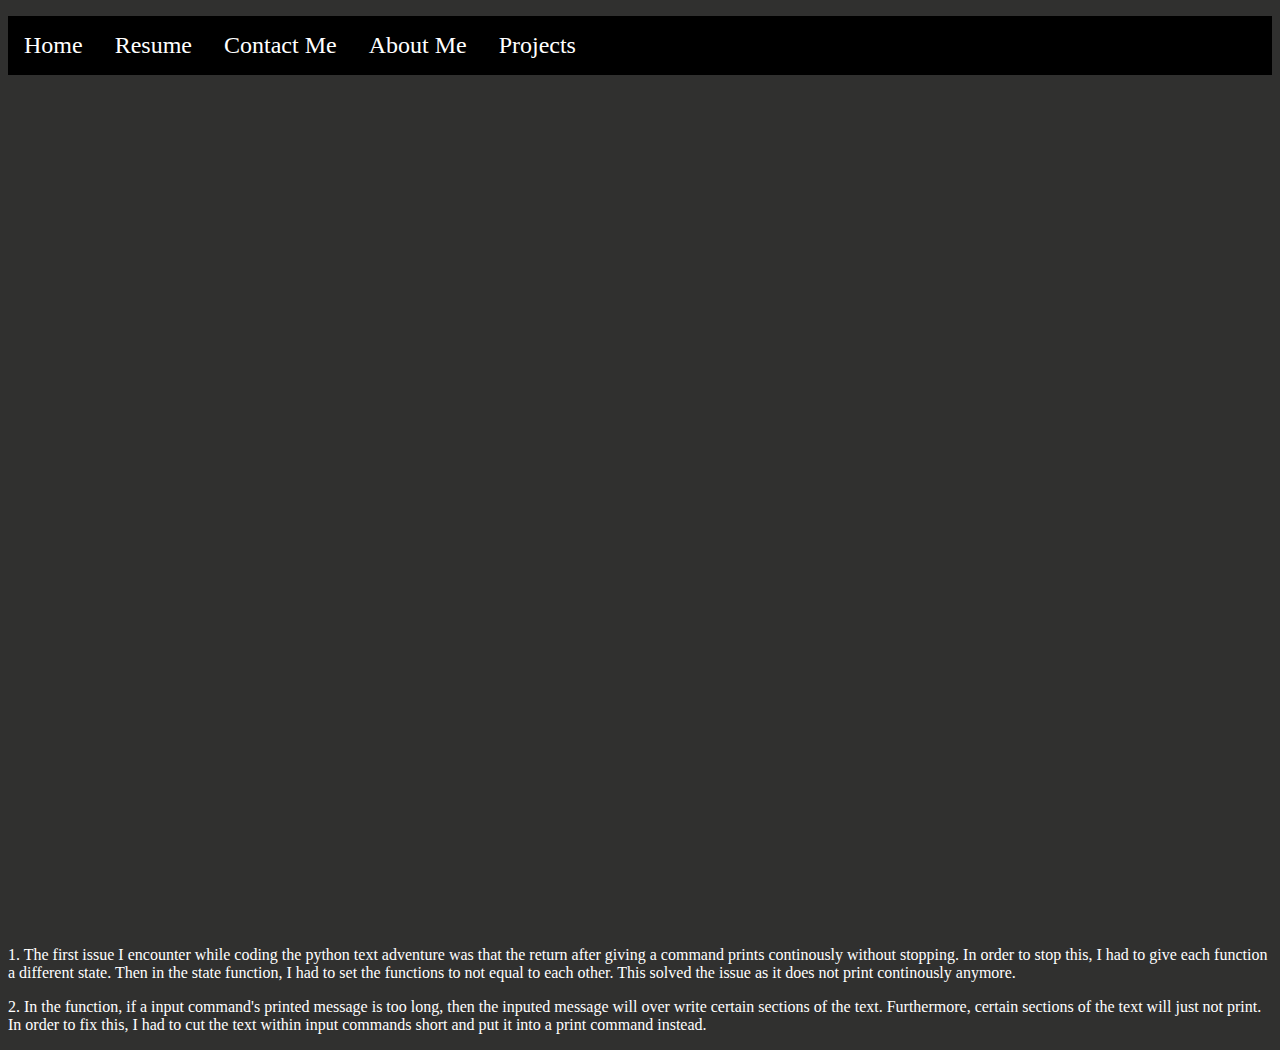
<file: textadventurepython.html>
<!DOCTYPE html>
<html>
    <head>
        <title>Python Text Adventure</title>
        <link rel="stylesheet" type="text/css" href="css/navbar.css" />
        <link rel="stylesheet" type="text/css" href="css/textadventurepython.css" />
    </head>
    <body>

        <ul class="navbar">
            <li><a href="index.html">Home</a></li>
            <li><a href="resume.html">Resume</a></li>
            <li><a href="contactme.html">Contact Me</a></li>
            <li><a href="aboutme.html">About Me</a></li>
            <li class="drop-down">
                <a href="#">Projects</a>
                <ul class="dropdown-content">
                    <li><a href="textadventure.html">Text Adventure</a></li>
                    <li><a href="textadventurepython.html">Python Text Adventure</a></li>
                    <li><a href="rockpaperscissor.html">Rock Paper Scissor</a></li>
                    <li><a href="rsaproject.html">RSA Encryption and Decryption</a></li>
                    <li><a href="sinksubpro.html">Sink Sub Pro</a></li>
                </ul>
            </li>
        </ul>     

        <iframe height="835px" width="100%" src="https://repl.it/@jameschang2004/Python-Story?lite=true" scrolling="no" frameborder="no" allowtransparency="true" allowfullscreen="true" sandbox="allow-forms allow-pointer-lock allow-popups allow-same-origin allow-scripts allow-modals"></iframe>
        <p>1. The first issue I encounter while coding the python text adventure was that the return after giving a command prints continously without stopping. In order to stop this, I had to give each function a different state. Then in the state function, I had to set the functions to not equal to each other. This solved the issue as it does not print continously anymore. </p>
        <p>2. In the function, if a input command's printed message is too long, then the inputed message will over write certain sections of the text. Furthermore, certain sections of the text will just not print. In order to fix this, I had to cut the text within input commands short and put it into a print command instead.</p>
    </body>
</html>
</file>
<file: css/navbar.css>
.navbar {
            background-color: black;
            overflow: hidden;
            padding: 0px;
        }
        .navbar li {
            list-style-type: none; 
            float:left;
            color: #FFFFFF;
        }
        .navbar a {
            color: inherit;
            text-decoration: none;
            font-size: 24px;
            padding: 16px;
            display: inline-block;
        }
        .navbar li:hover {
            background-color: #330867;
        }
        .dropdown-content li {
            float: none;
        }
        .dropdown-content {
            padding: 0px;
            background-color: black;
            display: none;
            position: absolute;
            z-index: 1;
        }
        .drop-down:hover .dropdown-content {
            display: block;
        }
        .navbar .active {
            background-color: #330867;
</file>
<file: css/index.css>
body {
            background-color: #30302f;
            color: white;
            font-size: 16px;
        }
        h1 {
            color:Lightskyblue;font-size:60px;text-align:center
        }
        .whitetext {
            color:white;
            text-align: center;
        }
        table {
            margin-left:auto;
            margin-right:auto;
        }
</file>
<file: css/aboutme.css>
body {
            font-size:16px;
            font-family:"Times New Roman";
            color: white;
        }
        body {
            background-color:#30302f
        }
        h1 {
            color:Lightskyblue;
        }
        table {
            border-color: LightYellow;
        }
</file>
<file: css/contactme.css>
body {
            background-color: #30302f;
            color: white;
            font-size: 16px;
        }
        p {
            color: white;
        }
        h1 {
            color:Lightskyblue;
        }
        h3 {
            color:Lightskyblue;
        }
</file>
<file: css/resume.css>
body {
            background-color: #30302f;
            color: white;
            font-size: 16px;
        }
        h1 {
            color: Lightskyblue;
        }
        h3 {
            color:Lightskyblue;
        }
</file>
<file: css/textadventurepython.css>
body {
            font-size:16px;
            font-family:"Times New Roman";
            color: white; 
            background-color:#30302f
        }
</file>
<file: css/textadventure.css>
body {
            background-color: #30302f;
        }
	    #container {
                position: absolute;
                left: 0px;
                right: 0px;
                top: 90px;
                bottom: 0px;
                background-color: red;
            }

            #left_pane {
                background-color: green;
                height: 100%;
                width: 56%;
                float: left;
                display: flex;
                align-items: center;
                justify-content: center;
            }

            #right_pane {
                background-color: blue;
                height: 100%;
                width: 44%;
                float: right;
            }

            #story_text {
                background-color: LightYellow;
                height: 100%;
                color: black;
                font-weight: bold;
                position: absolute;
            }

            #button_choices{
                position: absolute;
                bottom: 0px;
                left: 56%;
                right:0px;
                height: 60px;
                display: flex;
                align-items: center;
                justify-content: center;
                background-color: LightSkyBlue;
            }

            #story_img {
                max-height:100%;
                max-width:100%;
                width:100%;
                height:100%;
            }

            .buttons {
                text-decoration: none;
                color: white;
                background-color: black;
                padding: 10px;
                border-radius: 8px;
                font-size: 16px;
                margin: 10px;
            }
</file>
